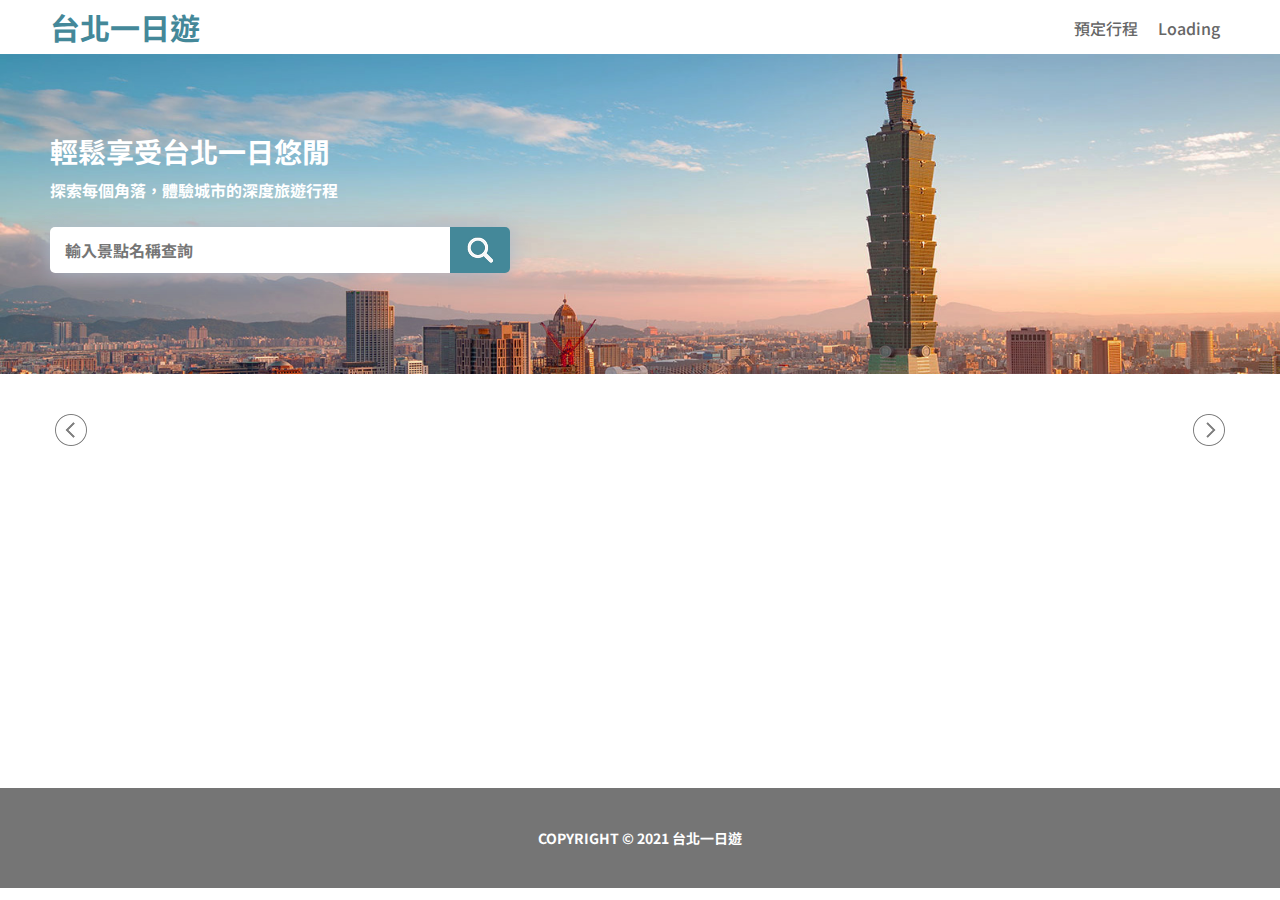
<file: taipei-day-trip/static/index.html>
<!DOCTYPE html>
<html lang="zh-TW">
  <head>
    <meta charset="UTF-8" />
    <meta name="viewport" content="width=device-width, initial-scale=1.0" />
    <title>Home Page</title>
    <link
      href="https://fonts.googleapis.com/css2?family=Baloo+2&family=Noto+Sans+TC:wght@100..900&display=swap"
      rel="stylesheet"
    />
    <link rel="stylesheet" href="../static/styles/style.css" />
  </head>
  <body>
    <header>
      <nav class="navbar">
        <div class="logo-wrapper">
          <div class="logo"><h2>台北一日遊</h2></div>

          <ul>
            <li class="booking">預定行程</li>
            <li class="sign">Loading</li>
          </ul>
        </div>
      </nav>
    </header>
    <div class="search-bg">
      <div class="slogan-search-wrapper">
        <div>
          <div class="slogan">
            <h2 class="slogan-big">輕鬆享受台北一日悠閒</h2>
            <p style="font-size: 16px; font-weight: 700">
              探索每個角落，體驗城市的深度旅遊行程
            </p>
          </div>
          <div class="search">
            <input
              class="search-input"
              type="text"
              placeholder="輸入景點名稱查詢"
            /><span class="search-img" onclick="search()"></span>
          </div>
        </div>
      </div>
    </div>
    <main class="index-main">
      <div class="art-list-bar">
        <div class="slide-left" onclick="slideLeft()">
          <img src="../static/images/left-btn.png" alt="mrt-list-left-btn" />
        </div>
        <div class="list-wrapper">
          <ul class="mrt-list" onclick="mrtSearch(event)"></ul>
        </div>
        <div class="slide-right" onclick="slideRight()">
          <img src="../static/images/right-btn.png" alt="mrt-list-left-btn" />
        </div>
      </div>
      <div class="attractions"></div>
      <div class="load-more" style="height: 10px"></div>
    </main>

    <footer>
      <div class="copyright">COPYRIGHT &copy 2021 台北一日遊</div>
    </footer>
    <script defer src="../static/pop_up_dialog.js"></script>
    <script defer src="../static/index.js"></script>
  </body>
</html>
</file>
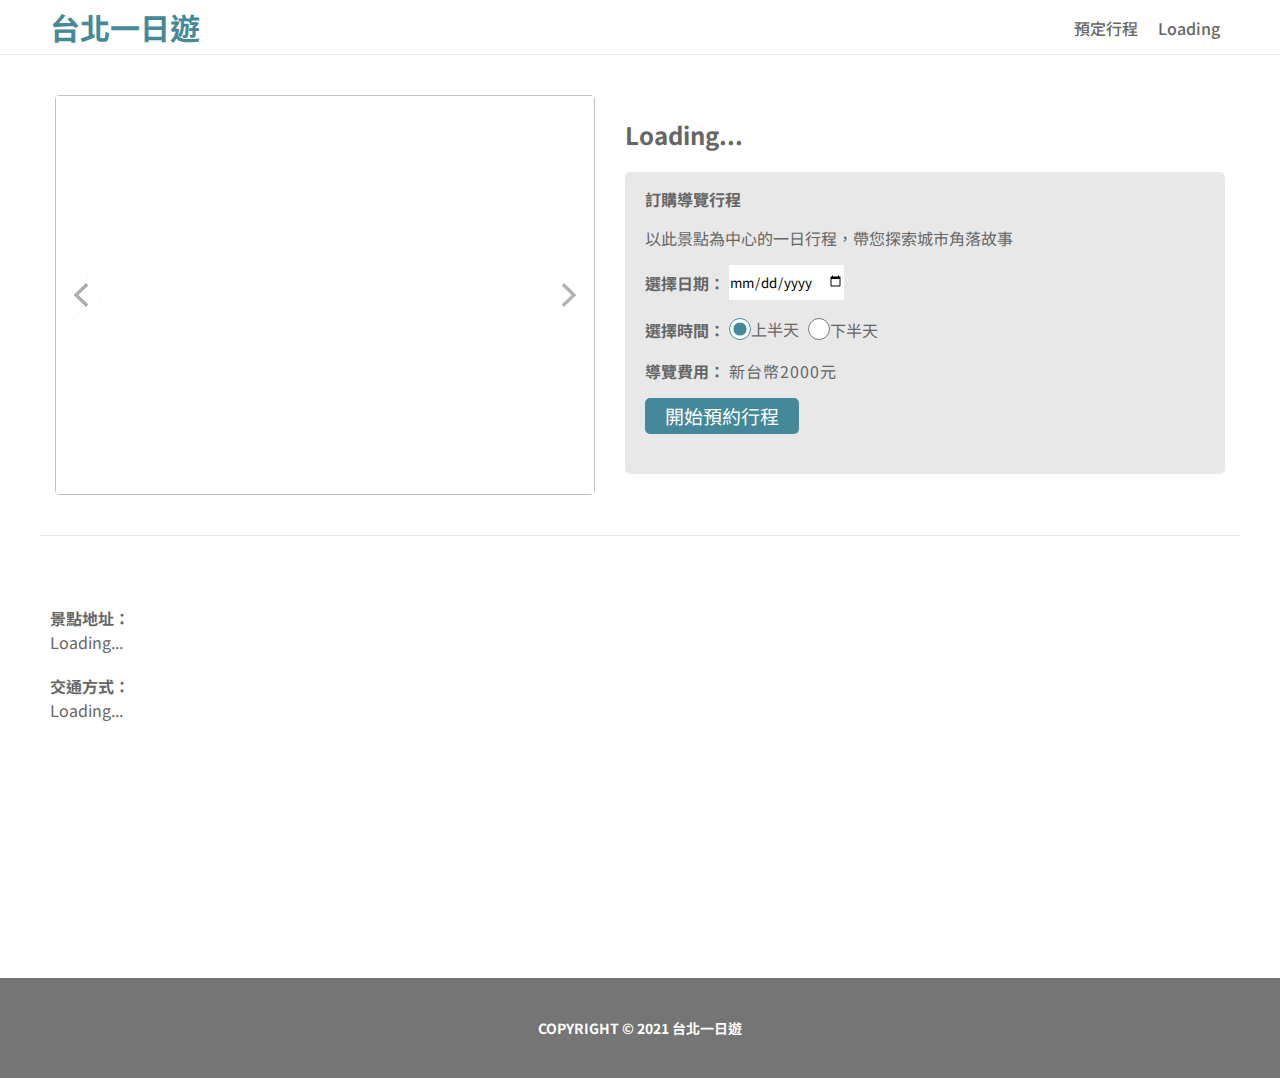
<file: taipei-day-trip/static/attraction.html>
<!DOCTYPE html>
<html lang="en">
  <head>
    <meta charset="UTF-8" />
    <meta name="viewport" content="width=device-width, initial-scale=1.0" />
    <title>Attraction</title>
    <link
      href="https://fonts.googleapis.com/css2?family=Baloo+2&family=Noto+Sans+TC:wght@100..900&display=swap"
      rel="stylesheet"
    />
    <link rel="stylesheet" href="../static/styles/style.css" />
  </head>
  <body>
    <header style="border-bottom: 1px solid #e8e8e8">
      <nav class="navbar">
        <div class="logo-wrapper">
          <div class="logo">
            <a href="/" style="text-decoration: none"><h2>台北一日遊</h2></a>
          </div>
          <ul>
            <li class="booking">預定行程</li>
            <li class="sign">Loading</li>
          </ul>
        </div>
      </nav>
    </header>
    <section class="img-profile">
      <div class="img-current">
        <div class="img-left"></div>
        <div class="img-right"></div>
        <div class="dot-container">
          <ul class="dot-list"></ul>
        </div>
        <img class="profile-img" />
      </div>
      <div class="attraction-profile">
        <h3 class="Bold24 attraction-title" style="margin-bottom: 15px">
          Loading...
        </h3>
        <p class="Med16 cate-mrt" style="margin-bottom: 20px"></p>
        <form class="profile-form" action="/api/booking" method="post">
          <p class="Bold16">訂購導覽行程</p>
          <p class="Med16">以此景點為中心的一日行程，帶您探索城市角落故事</p>
          <p>
            <label class="Bold16" for="date">選擇日期：</label>
            <input
              type="date"
              name="date"
              id="date"
              style="border: none; height: 35px"
              required
            />
          </p>
          <p>
            <label class="Bold16" for="time">選擇時間：</label>
            <input
              class="Med16 first-half-day"
              type="radio"
              name="time"
              id="time"
              value="morning"
              checked
              style="accent-color: #448899"
            /><span style="margin-right: 5px">上半天</span>
            <input
              class="Med16 second-half-day"
              type="radio"
              name="time"
              value="afternoon"
              style="accent-color: #448899"
            /><span>下半天</span>
          </p>
          <p>
            <label class="Bold16" for="charge">導覽費用：</label>
            <span class="Med16 fee" style="letter-spacing: 1px"
              >新台幣2000元</span
            >
          </p>
          <button class="profile-btn">開始預約行程</button>
        </form>
      </div>
    </section>
    <div class="single-line"></div>
    <section class="infors">
      <p class="Med16 description" style="margin-bottom: 20px"></p>
      <p class="Bold16">景點地址：</p>
      <p class="Med16 address" style="margin-bottom: 20px">Loading...</p>
      <p class="Bold16">交通方式：</p>
      <p class="Med16 transport">Loading...</p>
    </section>
    <footer>
      <div class="copyright">COPYRIGHT &copy 2021 台北一日遊</div>
    </footer>
    <script defer src="../static/pop_up_dialog.js"></script>
    <script defer src="../static/attraction.js"></script>
  </body>
</html>
</file>
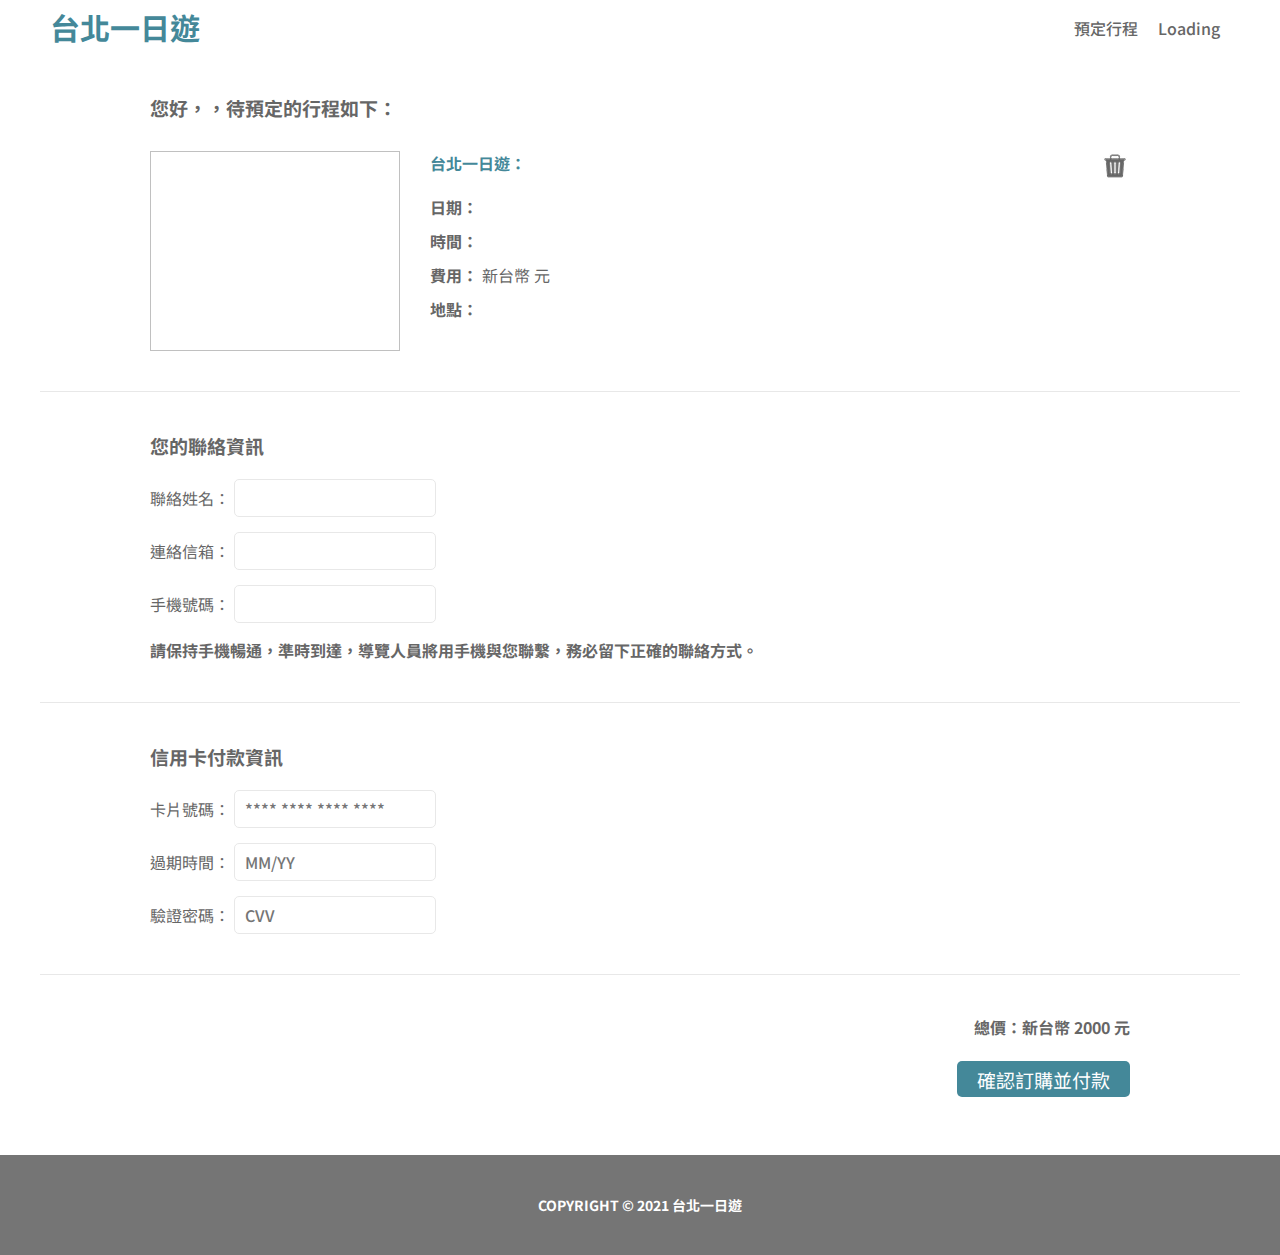
<file: taipei-day-trip/static/booking.html>
<!DOCTYPE html>
<html lang="en">
  <head>
    <meta charset="UTF-8" />
    <meta name="viewport" content="width=device-width, initial-scale=1.0" />
    <title>Booking</title>
    <link
      href="https://fonts.googleapis.com/css2?family=Baloo+2&family=Noto+Sans+TC:wght@100..900&display=swap"
      rel="stylesheet"
    />
    <link rel="stylesheet" href="../static/styles/style.css" />
  </head>
  <body>
    <header>
      <nav class="navbar">
        <div class="logo-wrapper">
          <div class="logo">
            <a href="/" style="text-decoration: none"><h2>台北一日遊</h2></a>
          </div>

          <ul>
            <li>預定行程</li>
            <li class="sign">Loading</li>
          </ul>
        </div>
      </nav>
    </header>
    <h3 class="booking-headline Bold19">
      您好，<span class="username"></span>，待預定的行程如下：
    </h3>
    <div class="no-schedule Med16">目前沒有任何待預訂的行程</div>
    <main class="booking-main">
      <div class="itinerary-container">
        <img class="itinerary-img" />
        <div class="itinerary-info">
          <div class="delete-trash">
            <img src="../static/images/delete.png" alt="delete-trash" />
          </div>
          <h3 class="Bold16">
            台北一日遊：<span class="booking-name Bold16"></span>
          </h3>

          <p class="Bold16">日期： <span class="booking-date"></span></p>
          <p class="Bold16">時間： <span class="booking-time"></span></p>
          <p class="Bold16">
            費用： <span>新台幣 <span class="booking-price"></span> 元</span>
          </p>
          <p class="Bold16">地點： <span class="booking-address"></span></p>
        </div>
      </div>
      <div class="single-line under-trash-line"></div>
      <div class="contact-container">
        <h3 class="Bold19">您的聯絡資訊</h3>
        <p>
          <label class="Med16" for="contact-name">聯絡姓名：</label>
          <input
            class="Med16"
            id="contact-name"
            name="contact-name"
            type="text"
          />
        </p>
        <p>
          <label class="Med16" for="contact-email">連絡信箱：</label>
          <input
            class="Med16"
            id="contact-email"
            name="contact-email"
            type="text"
          />
        </p>
        <p>
          <label class="Med16" for="contact-name">手機號碼：</label>
          <input class="Med16" type="text" />
        </p>
        <p class="Bold16" style="color: #666666">
          請保持手機暢通，準時到達，導覽人員將用手機與您聯繫，務必留下正確的聯絡方式。
        </p>
      </div>
      <div class="single-line"></div>
      <div class="payment-container">
        <h3 class="Bold19">信用卡付款資訊</h3>
        <p>
          <label class="Med16" for="contact-name">卡片號碼：</label>
          <input
            class="Med16"
            type="password"
            placeholder="**** **** **** ****"
          />
        </p>
        <p>
          <label class="Med16" for="contact-name">過期時間：</label>
          <input class="Med16" type="text" placeholder="MM/YY" />
        </p>
        <p>
          <label class="Med16" for="contact-name">驗證密碼：</label>
          <input class="Med16" type="text" placeholder="CVV" />
        </p>
      </div>
      <div class="single-line"></div>
      <div class="confirm-container">
        <p class="Bold16" style="color: #666666">總價：新台幣 2000 元</p>
        <button class="confirm-btn">確認訂購並付款</button>
      </div>
    </main>

    <footer>
      <div class="copyright">COPYRIGHT &copy 2021 台北一日遊</div>
    </footer>
    <script defer src="../static/pop_up_dialog.js"></script>
    <script defer src="../static/booking.js"></script>
  </body>
</html>
</file>
<file: taipei-day-trip/static/styles/style.css>
* {
  box-sizing: border-box;
  margin: 0;
  padding: 0;
  font-family: "Noto Sans TC";
}
/* body {
  display: flex;
  flex-direction: column;
} */
header {
  position: sticky;
  top: 0;
  background-color: #ffffff;
  z-index: 1;
  /* box-shadow: 0 1px 3px black; */
}
.navbar {
  height: 54px;
}
.logo-wrapper {
  max-width: 1200px;
  margin: 0 auto;
  padding: 10px;
  display: flex;
  justify-content: space-between;
  align-items: center;
}
.logo-wrapper h2 {
  font-size: 30px;
  line-height: 34px;
  color: #448899;
  letter-spacing: 0;
}
.logo-wrapper ul {
  list-style: none;
  display: flex;
  justify-content: center;
  align-items: center;
}
.logo-wrapper ul li {
  padding: 10px;
  text-decoration: none;
  height: 34px;
  line-height: 16px;
  font-size: 16px;
  font-weight: 500;
  color: #666666;
  &:hover {
    cursor: pointer;
    color: #000000;
  }
}

/* Index.html */
.search-bg {
  width: 100%;
  background-image: url("../images/taipei_full.png");
  background-position: top;
  background-repeat: no-repeat;
  background-size: cover;
  height: 320px;
  padding-top: 75px;
  padding-bottom: 76px;
}
.slogan-search-wrapper {
  padding: 10px;
  max-width: 1200px;
  margin: auto;
}
.slogan {
  margin-bottom: 25px;
  color: #ffffff;
}
.slogan-big {
  font-size: 28px;
  font-weight: bold;
  margin-bottom: 15px;
  line-height: 24px;
}
.search {
  width: 460px;
  border-radius: 5px;
  border-color: #aabbcc;
  box-shadow: 0 0 20px 0 #aabbcc;
}
.search input {
  width: 400px;
  height: 46px;
  line-height: 46px;
  vertical-align: middle;
  padding: 15px;
  font-weight: bold;
  font-size: 16px;
  border-radius: 5px 0 0 5px;
  border: 0;
}
.search input::placeholder {
  color: #757575;
  font-weight: bold;
}
.search .search-img {
  display: inline-block;
  background-color: #448899;
  background-image: url("../images/search.png");
  background-position: center;
  background-repeat: no-repeat;
  vertical-align: middle;
  background-size: 30px 30px;
  height: 46px;
  width: 60px;
  border-radius: 0 5px 5px 0;
  &:hover {
    cursor: pointer;
  }
}
.index-main {
  /* min-height: 966px; */
  padding: 40px;
}
.art-list-bar {
  margin: auto;
  max-width: 1200px;
  width: 100%;
  padding: 0 15px 20px;
  display: flex;
  align-items: center;
}
.slide-left {
  opacity: 0.5;
  &:hover {
    cursor: pointer;
    opacity: 1;
  }
}
.slide-left img {
  vertical-align: middle;
}
.slide-right {
  opacity: 0.5;
  &:hover {
    cursor: pointer;
    opacity: 1;
  }
}
.slide-right img {
  vertical-align: middle;
}
.list-wrapper {
  width: 90%;
  flex-grow: 1;
  padding: 13px 10px;
}

.art-list-bar ul {
  overflow-x: hidden;
  width: 100%;
  list-style: none;
  display: flex;
  align-items: center;

  flex-wrap: nowrap;
  scroll-behavior: smooth;
}
.art-list-bar ul li {
  padding: 0 15px;
  height: 24px;
  font-weight: bold;
  color: #666666;
  white-space: nowrap;
  &:hover {
    cursor: pointer;
    color: #000000;
  }
}
.attractions {
  padding: 15px;
  max-width: 1200px;
  width: 100%;
  min-height: 272px;
  margin: 0 auto;
  display: grid;
  grid-template-columns: repeat(4, 1fr);
  grid-auto-rows: min-content;
  grid-gap: 30px;
}
.attractions > div {
  /* width: 200px; */
  height: 242px;
}
.attraction-link {
  transition: all 0.2s ease-in-out;
  text-decoration: none;
  &:hover {
    opacity: 0.5;
  }
}
.data-container {
  border: 1px solid #e8e8e8;
  border-radius: 5px;
}
.img-container {
  position: relative;
}

.img-container img {
  object-fit: cover;
  object-position: center;
  display: block;
  width: 100%;
  height: 197px;
  border-radius: 5px 5px 0 0;
}

.img-container .attraction-name {
  position: absolute;
  bottom: 0;
  padding: 10px;
  width: 100%;
  background-color: rgba(0, 0, 0, 0.6);
  color: #ffffff;
  font-weight: bold;
  overflow: hidden;
  white-space: nowrap;
  text-overflow: ellipsis;
}

.attractions .detail {
  color: #757575;
  font-weight: bold;
  padding: 10px;
  height: 45px;
  display: flex;
  justify-content: space-between;
  align-items: center;
  white-space: nowrap;
}

/* Attraction.html */
.img-profile {
  max-width: 1200px;
  margin: 0 auto;
  padding: 0 15px;

  display: flex;
  justify-content: space-between;
  align-items: center;
  margin-top: 40px;
}
.img-current {
  width: 540px;
  height: 400px;
  position: relative;
}
.slider {
  /* overflow: hidden; */
  /* display: flex; */
  width: 100%;
  height: 100%;
  /* scroll-behavior: smooth; */
}
.img-left,
.img-right {
  width: 36px;
  height: 36px;
  position: absolute;
  top: 50%;
  transform: translate(0, -50%);
  background-repeat: no-repeat;
  background-position: center;
  opacity: 0.5;
  transition: all 0.2s ease-in;
  &:hover {
    opacity: 1;
    cursor: pointer;
  }
}
.img-left {
  background-image: url(../images/btn_leftArrow.png);
  left: 10px;
}
.img-right {
  background-image: url(../images/btn_rightArrow.png);
  right: 10px;
}
.profile-img {
  animation: fadeIn 1s ease-in-out forwards;
  position: relative;
  z-index: -1;
}
@keyframes fadeIn {
  0% {
    opacity: 0.5;
  }
  100% {
    opacity: 1;
  }
}
.dot-container {
  position: absolute;
  bottom: 10px;
  width: 100%;
}
.dot-list {
  list-style: none;
  display: flex;
  justify-content: center;
}
.dot-list li {
  width: 12px;
  height: 12px;
  border: 1px solid white;
  border-radius: 50%;
  background-color: #ffffff;
  margin: 0 6px;
  opacity: 0.7;
  &:hover {
    cursor: pointer;
  }
}
li[class="dot active"] {
  background-color: #000000;
}
.img-current img {
  width: 100%;
  height: 100%;
  display: block;
  object-fit: cover;
  object-position: center;
  border-radius: 5px;
}
.profile-img {
  transition: opacity 0.5s ease-in-out;
  opacity: 1;
}
.hidden {
  opacity: 0;
}
.attraction-profile {
  width: 600px;
  height: 100%;
  color: #666666;
}
.Bold24 {
  font-weight: 700;
  font-size: 24px;
  vertical-align: middle;
}
.Bold16 {
  font-weight: 700;
  font-size: 16px;
}
.Med16 {
  font-weight: 400;
  font-size: 16px;
}
.profile-form {
  background-color: #e8e8e8;
  padding: 15px 20px;
  height: 302px;
  border-radius: 5px;
}
.profile-form p {
  margin-bottom: 15px;
}
.profile-btn {
  margin-top: 10px;
  height: 36px;
  display: flex;
  align-items: center;
  padding: 10px 20px;
  background-color: #448899;
  color: #ffffff;
  border-radius: 5px;
  border: none;
  font-weight: 400;
  font-size: 19px;
  &:hover {
    cursor: pointer;
  }
}
.profile-form input[type="radio"] {
  width: 22px;
  height: 22px;
  position: relative;
}
.profile-form label,
.profile-form input,
.profile-form span {
  vertical-align: middle;
}

.single-line {
  max-width: 1200px;
  margin: 40px auto;
  border-bottom: 1px solid #e8e8e8;
}
.infors {
  max-width: 1200px;
  padding: 10px;
  color: #666666;
  margin: 0 auto 40px;
  min-height: 362px;
}
/* 遮罩 */
.overlay {
  width: 100vw;
  height: 100vh;
  position: fixed;
  top: 0;
  z-index: 2;
  background: rgba(0, 0, 0, 0.25);
  display: none;
}
.overlay.active {
  display: block;
}
/* 登入表單 */
.form-container {
  z-index: 3;
  position: fixed;
  top: 80px;
  left: 50%;
  transform: translateX(-50%);
  width: 340px;
  border-radius: 5px;
  box-shadow: 0 4px 60px 0 #aaaaaa;
  background-color: #ffffff;
  display: none;
}
.close-btn-container {
  position: absolute;
  top: 20px;
  right: 10px;
  padding: 7px;
  &:hover {
    cursor: pointer;
  }
}
.close-btn {
  background-image: url(../images/icon_close.png);
  background-repeat: no-repeat;
  background-size: cover;
  background-position: center;
  width: 16px;
  height: 16px;
}

.sign-up.active {
  display: block;
}
.sign-in.active {
  display: block;
}
.decorator-bar {
  width: 100%;
  height: 10px;
  background: linear-gradient(to right, #66aabb, #337788);
  border-radius: 5px 5px 0 0;
}
.general-form {
  width: 100%;
  padding: 15px;
  display: flex;
  flex-direction: column;
  justify-content: center;
}
.general-form h3 {
  font-size: 24px;
  font-weight: 700;
  color: #666666;
  align-items: center;
  margin: 0 auto 15px;
}
.general-form > input {
  height: 47px;
  margin-bottom: 10px;
  border-radius: 5px;
  padding: 15px;
  color: #757575;
  border: 1px solid #cccccc;
}
.general-form > button {
  height: 46px;
  background-color: #448899;
  color: #ffffff;
  font-size: 19px;
  font-weight: 400;
  padding: 10px 20px;
  border-radius: 5px;
  border: none;
  &:hover {
    cursor: pointer;
  }
}
.error-msg {
  color: red;
  margin: 10px auto;
}
.general-form .form-msg {
  margin: 0 auto;
  color: #666666;
}
.form-msg .click-signup,
.click-signin {
  text-decoration: underline;
  &:hover {
    cursor: pointer;
    color: #000000;
  }
}
/* booking page */
.no-schedule {
  display: none;
  margin: 0 auto 40px;
  max-width: 980px;
}
.Bold19 {
  font-weight: 700;
  font-size: 19px;
  color: #666666;
}
.booking-headline {
  padding: 0 10px;
  margin: 40px auto 30px;
  max-width: 1000px;
}
.itinerary-container {
  display: flex;
  max-width: 980px;
  margin: 0 auto;
}
.itinerary-img {
  width: 250px;
  height: 200px;
  margin-right: 30px;
  object-fit: cover;
  object-position: center;
}
.itinerary-info {
  position: relative;
  flex-grow: 1;
}

.itinerary-info h3 {
  color: #448899;
  margin-bottom: 20px;
}
.delete-trash {
  position: absolute;
  top: 0;
  right: 0;
  width: 30px;
  height: 30px;
  &:hover {
    cursor: pointer;
  }
}

.itinerary-info p {
  margin-bottom: 10px;
  color: #666666;
  font-weight: 700;
}
.itinerary-info p > span {
  font-weight: 400;
}
.contact-container,
.payment-container {
  max-width: 980px;
  margin: 0 auto;
}
.contact-container h3,
.payment-container h3 {
  margin-bottom: 20px;
}
.contact-container p,
.payment-container p {
  margin-bottom: 15px;
}
.contact-container label,
.payment-container label {
  color: #666666;
}
.contact-container input,
.payment-container input {
  height: 38px;
  border-radius: 5px;
  border: 1px solid #e8e8e8;
  padding: 10px;
}
.payment-container input {
  color: #757575;
  font-weight: 500;
}
.confirm-container {
  max-width: 980px;
  height: 100px;
  margin: 0 auto 40px;
  display: flex;
  flex-direction: column;
  align-items: flex-end;
}
.confirm-container p {
  margin-bottom: 22px;
}
.confirm-btn {
  display: flex;
  align-items: center;
  justify-content: center;
  height: 36px;
  padding: 10px 20px;
  font-size: 19px;
  font-weight: 400;
  color: #ffffff;
  background-color: #448899;
  border: none;
  border-radius: 5px;
  &:hover {
    cursor: pointer;
  }
}
/* thankyou */
.order-success-msg {
  max-width: 1200px;
  text-align: center;
  margin: 40px auto 0;
  color: #666666;
}
.order-msg,
.order-number {
  text-align: center;
  margin: 50px auto;
  color: #666666;
}
/* tappay style */
.tpfield-label,
.tpfield {
  vertical-align: middle;
}
.tpfield {
  padding: 10px;
  height: 38px;
  border-radius: 5px;
  border: 1px solid #e8e8e8;
  width: 200px;
  color: #757575;
}
.tpfield-container {
  margin-bottom: 15px;
}
/* footer */
footer {
  width: 100%;
  height: auto;
  background-color: #757575;
  padding: 40px;
  text-align: center;
}
footer .copyright {
  width: 100%;
  font-size: 14px;
  color: #ffffff;
  font-weight: bold;
}

@media (max-width: 1200px) {
  .search-bg {
    padding-top: 76px;
    padding-bottom: 75px;
  }
  .slogan-search-wrapper {
    padding: 20px 20px;
  }
  .art-list-bar {
    padding: 0 0 20px;
  }
  .attractions {
    grid-template-columns: repeat(2, 1fr);
  }
  .list-wrapper {
    width: 80%;
    flex-grow: 1;
  }
  .img-profile {
    flex-direction: column;
  }
  .img-current {
    width: 80%;
    height: 400px;
    margin-bottom: 20px;
  }
  .attraction-profile {
    width: 80%;
  }
  .single-line {
    width: 85%;
  }
  .infors {
    width: 80%;
  }
  .booking-main {
    padding: 0 40px;
  }
  .no-schedule {
    padding: 0 40px;
  }
}

@media (max-width: 600px) {
  .index-main {
    padding: 40px 15px;
  }
  .slogan-search-wrapper {
    padding: 20px 20px;
  }
  .search {
    width: 320px;
  }
  .search input {
    width: 260px;
  }
  .art-list-bar {
    width: 100%;
    padding: 0 0 20px;
  }
  .list-wrapper {
    width: 60%;
    flex: 1;
  }
  .attractions {
    margin: 0;
    padding: 0;
    grid-template-columns: repeat(1, 1fr);
  }
  .img-profile {
    padding: 0;
    margin: 0;
  }
  .img-current {
    min-width: 100%;
    height: 350px;
  }
  .img-current img {
    border-radius: 0;
  }
  .attraction-profile {
    width: 100%;
    padding: 0 10px;
    min-height: 390px;
  }
  .single-line {
    margin: 40px 10px;
    min-width: 95%;
  }
  .under-trash-line {
    margin-top: 30px;
  }
  .infors {
    width: 100%;
    padding: 0 20px;
    min-height: 700px;
  }
  .profile-form {
    height: auto;
  }
  .booking-main {
    padding: 10px;
  }
  .itinerary-container {
    flex-direction: column;
    justify-content: center;
    align-items: center;
    max-width: 100%;
  }
  .itinerary-info {
    width: 100%;
    margin-top: 30px;
    padding-bottom: 30px;
  }
  .itinerary-img {
    margin: 0;
    width: 100%;
  }
  .delete-trash {
    right: 0;
    top: 85%;
  }
  .no-schedule {
    padding: 0 10px;
  }
}
/* .tpfield {
  height: 40px;
  width: 300px;
  border: 1px solid gray;
  margin: 5px 0;
  padding: 5px;
} */
</file>
